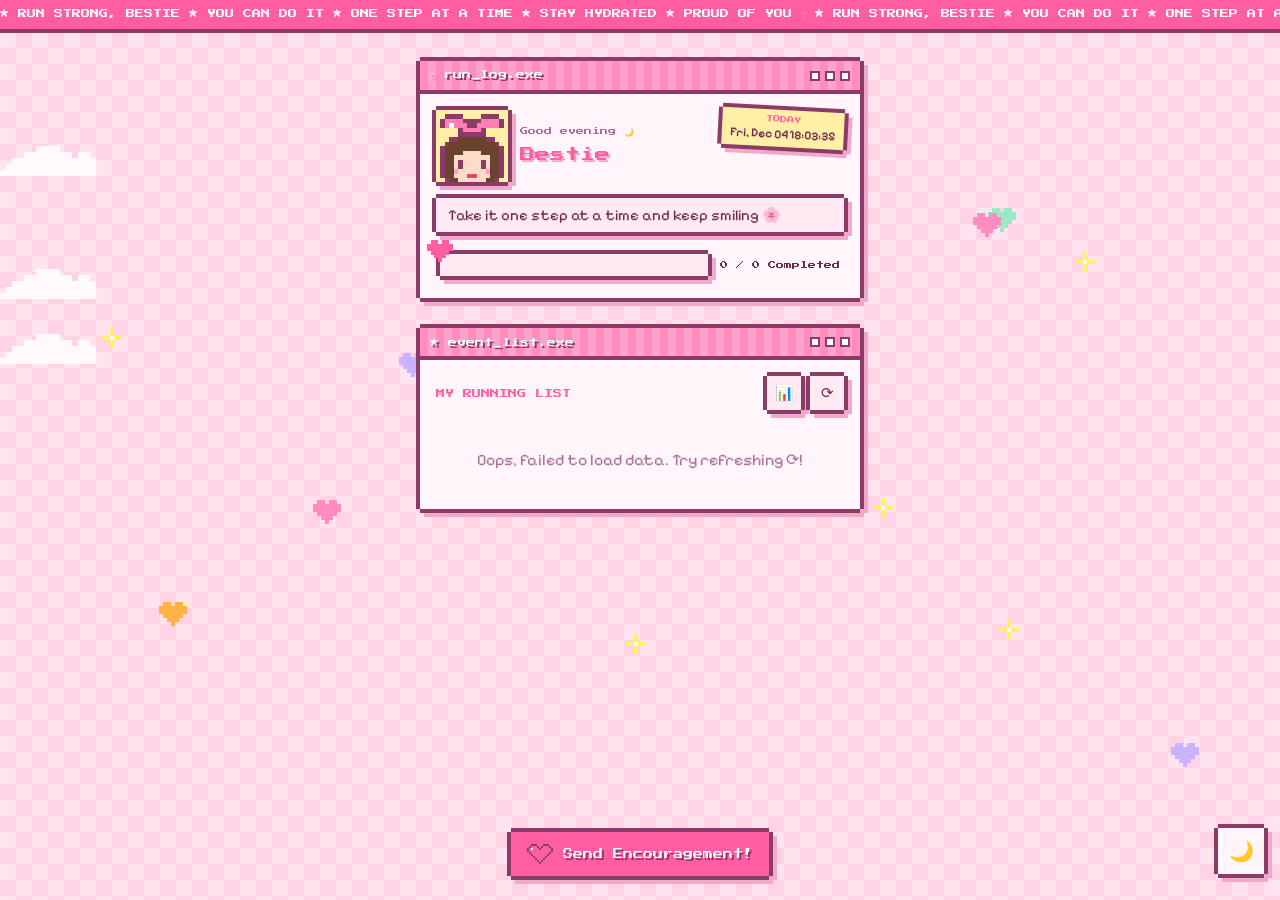
<file: index.html>
<!doctype html>
<html lang="en">
  <head>
    <meta charset="UTF-8" />
    <meta name="viewport" content="width=device-width, initial-scale=1.0" />
    <title>♡ Run Log — Pink Running Journey ♡</title>
    <link rel="icon" id="favicon" href="data:," />
    <link rel="preconnect" href="https://fonts.googleapis.com" />
    <link rel="preconnect" href="https://fonts.gstatic.com" crossorigin />
    <link
      href="https://fonts.googleapis.com/css2?family=Press+Start+2P&family=Pixelify+Sans:wght@400;600;700&display=swap"
      rel="stylesheet"
    />
    <link rel="stylesheet" href="style/style.css" />
    <script>
      (function () {
        try {
          var t = localStorage.getItem("theme") || "light";
          document.documentElement.setAttribute("data-theme", t);
        } catch (e) {}
      })();
    </script>
  </head>
  <body>
    <div class="decor" id="decor" aria-hidden="true"></div>
    <div class="bubble-lane" id="bubbleLane" aria-hidden="true"></div>

    <div class="ticker" aria-hidden="true">
      <div class="ticker-track" id="tickerTrack"></div>
    </div>

    <div class="phone-shell">
      <header class="window">
        <div class="titlebar">
          <span>♡ run_log.exe</span
          ><span class="dots"><i></i><i></i><i></i></span>
        </div>
        <div class="window-body">
          <div class="header-top">
            <div class="profile">
              <div class="avatar">
                <img id="profilePhoto" alt="Profile photo" />
              </div>
              <div>
                <p class="greeting" id="greeting">Hello</p>
                <h1 class="profile-name" id="profileName">Bestie</h1>
              </div>
            </div>
            <div class="bib">
              <span class="bib-label">TODAY</span><span id="todayDate">—</span>
            </div>
          </div>
          <p class="bio" id="profileBio"></p>

          <div class="progress-row">
            <div class="progress-track">
              <div class="progress-fill" id="progressFill"></div>
              <img class="progress-runner" id="progressRunner" alt="" />
            </div>
            <span class="progress-label" id="progressLabel"
              >0 / 0 Completed</span
            >
          </div>
          <div class="countdown" id="countdownBadge" hidden></div>
        </div>
      </header>

      <main class="window">
        <div class="titlebar">
          <span>★ event_list.exe</span
          ><span class="dots"><i></i><i></i><i></i></span>
        </div>
        <div class="window-body">
          <div class="panel-heading">
            <span class="panel-title">MY RUNNING LIST</span>
            <div>
              <button
                class="icon-btn"
                id="stravaBtn"
                title="Strava Activity"
                hidden
              >
                🏅
              </button>
              <button class="icon-btn" id="statsBtn" title="Statistics">
                📊
              </button>
              <button class="icon-btn" id="refreshBtn" title="Refresh">
                ⟳
              </button>
            </div>
          </div>
          <div class="list-state" id="listState">Loading.. ♡</div>
          <ul class="todo-list" id="todoList" hidden></ul>
        </div>
      </main>
    </div>

    <button class="fab" id="fabBtn">
      <img id="fabHeart" alt="" /><span>Send Encouragement!</span>
    </button>
    <button
      class="vinyl-toggle"
      id="vinylBtn"
      aria-label="Open music playlist"
      title="Music playlist"
      hidden
    >
      <img id="vinylImg" alt="" />
    </button>
    <button
      class="theme-toggle"
      id="themeToggle"
      aria-label="Change theme"
      title="Change theme"
    >
      🌙
    </button>

    <div class="modal-overlay" id="modalOverlay">
      <div class="window modal-card">
        <div class="titlebar">
          <span>♡ encouragement.exe</span
          ><button class="x-btn" id="modalClose" aria-label="Close">✕</button>
        </div>
        <div class="window-body">
          <p class="modal-sub">
            A kind word can make every step feel lighter ✨
          </p>
          <form id="encouragementForm">
            <label class="field-label" for="nameInput"
              >Your name (optional)</label
            >
            <input
              type="text"
              id="nameInput"
              class="field"
              placeholder="@anonymous"
              maxlength="40"
            />
            <label class="field-label" for="msgInput"
              >Encouragement message</label
            >
            <textarea
              id="msgInput"
              class="field"
              placeholder="You can do it! Take it one step at a time 💗"
              maxlength="200"
              required
            ></textarea>
            <div class="char-counter"><span id="charCount">0</span>/200</div>
            <button type="submit" class="px-btn" id="submitBtn">
              Send Encouragement ♡
            </button>
            <p class="form-status" id="formStatus"></p>
          </form>
        </div>
      </div>
    </div>

    <div class="modal-overlay" id="statsOverlay">
      <div class="window modal-card">
        <div class="titlebar">
          <span>📊 statistics.exe</span
          ><button class="x-btn" id="statsClose" aria-label="Close">✕</button>
        </div>
        <div class="window-body">
          <p class="modal-sub">Your running journey so far ✨</p>
          <div class="stats-grid" id="statsGrid"></div>
          <div class="badges-row" id="badgesRow"></div>
          <button type="button" class="px-btn" id="shareBtn">
            Share Progress 📤
          </button>
          <p class="form-status" id="shareStatus"></p>
        </div>
      </div>
    </div>

    <div class="modal-overlay" id="playerOverlay">
      <div class="window modal-card">
        <div class="titlebar">
          <span>♪ playlist.exe</span
          ><button class="x-btn" id="playerClose" aria-label="Close">✕</button>
        </div>
        <div class="window-body">
          <p class="modal-sub">
            Your running playlist ♪ Music keeps playing when you close this
            window.
          </p>
          <div class="player-frame" id="playerFrame"></div>
        </div>
      </div>
    </div>

    <div class="modal-overlay" id="stravaOverlay">
      <div class="window modal-card">
        <div class="titlebar">
          <span>🏅 strava.exe</span
          ><button class="x-btn" id="stravaClose" aria-label="Close">✕</button>
        </div>
        <div class="window-body">
          <p class="modal-sub">Your latest Strava activity ✨</p>
          <div class="strava-frame" id="stravaFrame"></div>
        </div>
      </div>
    </div>

    <div class="modal-overlay" id="nextEventOverlay">
      <div class="window modal-card">
        <div class="titlebar">
          <span>🏁 next_run.exe</span
          ><button class="x-btn" id="nextEventClose" aria-label="Close">
            ✕
          </button>
        </div>
        <div class="window-body">
          <p class="modal-sub">Your next run ✨</p>
          <div class="next-event-card" id="nextEventCard"></div>
          <button type="button" class="px-btn" id="nextEventShareBtn">
            Share Image 📤
          </button>
          <p class="form-status" id="nextEventShareStatus"></p>
        </div>
      </div>
    </div>

    <script src="js/config.js"></script>
    <script src="js/sprites.js"></script>
    <script src="js/main.js"></script>
  </body>
</html>
</file>
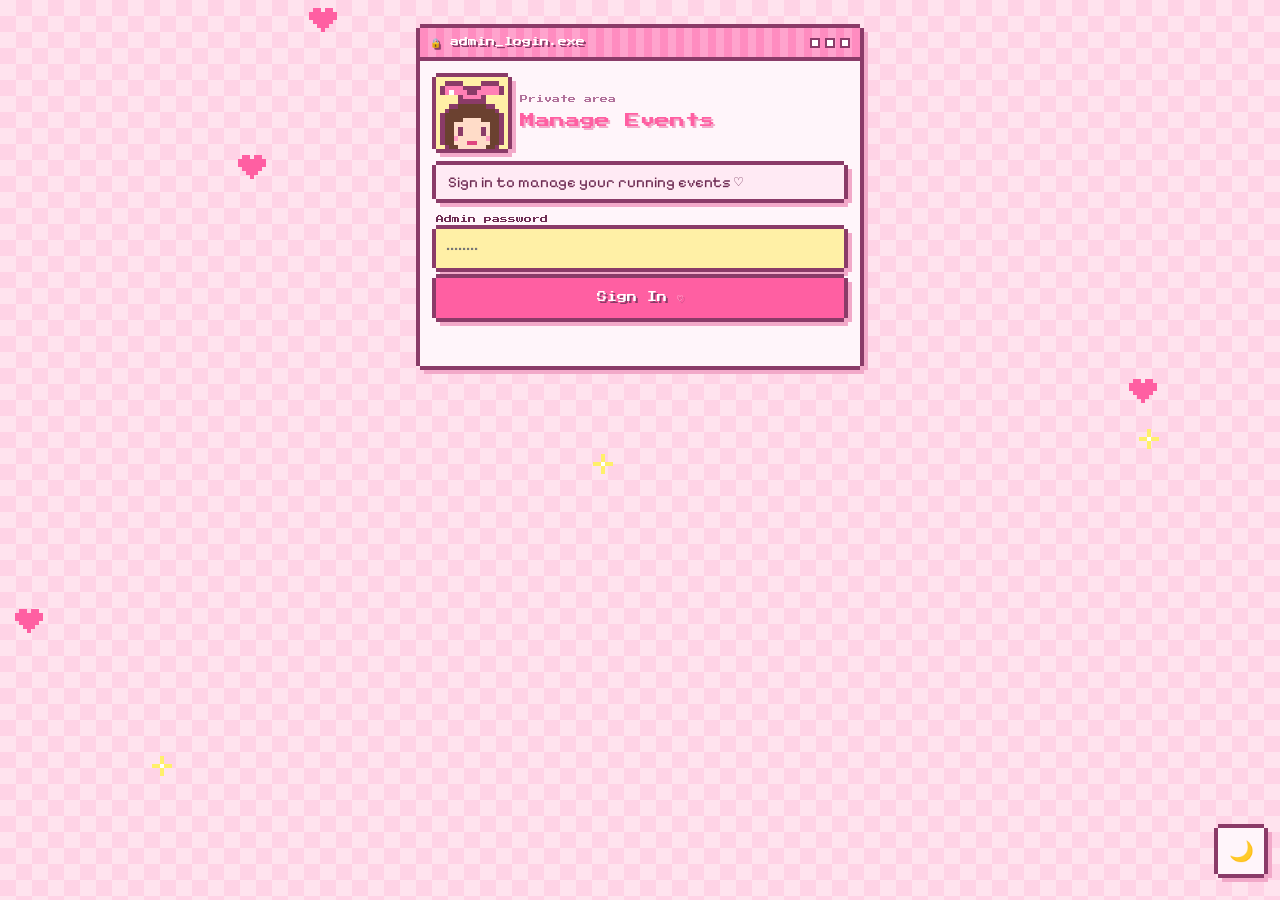
<file: admin/index.html>
<!doctype html>
<html lang="en">
  <head>
    <meta charset="UTF-8" />
    <meta name="viewport" content="width=device-width, initial-scale=1.0" />
    <meta name="robots" content="noindex, nofollow" />
    <title>Manage Events — Run Log ♡</title>
    <link rel="icon" id="favicon" href="data:," />
    <link rel="preconnect" href="https://fonts.googleapis.com" />
    <link rel="preconnect" href="https://fonts.gstatic.com" crossorigin />
    <link
      href="https://fonts.googleapis.com/css2?family=Press+Start+2P&family=Pixelify+Sans:wght@400;600;700&display=swap"
      rel="stylesheet"
    />
    <script>
      (function () {
        try {
          document.documentElement.setAttribute(
            "data-theme",
            localStorage.getItem("theme") || "light",
          );
        } catch (e) {}
      })();
    </script>
    <link rel="stylesheet" href="../style/style.css" />
    <link rel="stylesheet" href="../style/admin/admin.css" />
  </head>
  <body>
    <div class="decor" id="decor" aria-hidden="true"></div>

    <!-- LOGIN -->
    <div class="phone-shell" id="loginView">
      <div class="window">
        <div class="titlebar">
          <span>🔒 admin_login.exe</span
          ><span class="dots"><i></i><i></i><i></i></span>
        </div>
        <div class="window-body">
          <div class="profile">
            <div class="avatar"><img id="loginAvatar" alt="" /></div>
            <div>
              <p class="greeting">Private area</p>
              <h1 class="profile-name">Manage Events</h1>
            </div>
          </div>
          <p class="bio">Sign in to manage your running events ♡</p>
          <form id="loginForm">
            <label class="field-label" for="pwInput">Admin password</label>
            <input
              type="password"
              id="pwInput"
              class="field"
              placeholder="••••••••"
              required
              autofocus
            />
            <button type="submit" class="px-btn" id="loginBtn">
              Sign In ♡
            </button>
            <p class="form-status" id="loginStatus"></p>
          </form>
        </div>
      </div>
    </div>

    <!-- DASHBOARD -->
    <div class="phone-shell" id="dashView" hidden>
      <div class="window">
        <div class="titlebar">
          <span>♡ admin.exe</span
          ><span class="dots"><i></i><i></i><i></i></span>
        </div>
        <div class="window-body">
          <div class="header-top">
            <div>
              <p class="greeting">Manage</p>
              <h1 class="profile-name">Running Events</h1>
            </div>
            <button class="icon-btn" id="logoutBtn" title="Sign out">⏻</button>
          </div>
        </div>
      </div>

      <div class="window">
        <div class="titlebar">
          <span>★ event_list.exe</span
          ><span class="dots"><i></i><i></i><i></i></span>
        </div>
        <div class="window-body">
          <div class="panel-heading">
            <span class="panel-title">EVENT LIST</span>
            <button class="icon-btn" id="reloadBtn" title="Reload">⟳</button>
          </div>
          <button class="px-btn add-btn" id="openAddBtn">+ Add Event</button>
          <div class="list-state" id="adminListState">Loading.. ♡</div>
          <ul class="todo-list admin-list" id="adminList" hidden></ul>
        </div>
      </div>
    </div>

    <button
      class="theme-toggle"
      id="themeToggle"
      aria-label="Change theme"
      title="Change theme"
    >
      🌙
    </button>

    <!-- ADD / EDIT -->
    <div class="modal-overlay" id="eventModal">
      <div class="window modal-card">
        <div class="titlebar">
          <span id="eventModalTitle">New event</span
          ><button class="x-btn" id="eventModalClose" aria-label="Close">
            ✕
          </button>
        </div>
        <div class="window-body">
          <p class="modal-sub">Enter your event details ✨</p>
          <form id="eventForm">
            <input type="hidden" id="eventId" />
            <label class="field-label" for="iconInput">Icon (emoji)</label>
            <input
              type="text"
              id="iconInput"
              class="field"
              placeholder="🏃‍♀️"
              maxlength="8"
              required
            />
            <label class="field-label" for="colorInput">Icon color</label>
            <input
              type="color"
              id="colorInput"
              class="field color-input"
              value="#ffc2dd"
            />
            <label class="field-label" for="titleInput">Title</label>
            <input
              type="text"
              id="titleInput"
              class="field"
              placeholder="Pink Run Jakarta"
              maxlength="120"
              required
            />
            <label class="field-label" for="descInput">Short description</label>
            <input
              type="text"
              id="descInput"
              class="field"
              placeholder="Do not forget your pink ribbon!"
              maxlength="240"
            />
            <label class="field-label" for="timeInput">Date and time</label>
            <input
              type="text"
              id="timeInput"
              class="field"
              placeholder="2026-12-27 06:30"
              maxlength="40"
            />
            <label class="field-label" for="statusInput">Status</label>
            <select id="statusInput" class="field">
              <option value="pending">Pending</option>
              <option value="active">Active / In progress</option>
              <option value="done">Completed</option>
              <option value="canceled">Canceled</option>
            </select>
            <button type="submit" class="px-btn" id="eventSubmitBtn">
              Save Event
            </button>
            <p class="form-status" id="eventFormStatus"></p>
          </form>
        </div>
      </div>
    </div>

    <!-- DELETE -->
    <div class="modal-overlay" id="deleteModal">
      <div class="window modal-card">
        <div class="titlebar">
          <span>🗑️ delete.exe</span
          ><button class="x-btn" id="deleteModalClose" aria-label="Close">
            ✕
          </button>
        </div>
        <div class="window-body">
          <h2 class="del-title">Delete event?</h2>
          <p class="modal-sub" id="deleteModalText"></p>
          <div class="delete-actions">
            <button type="button" class="ghost-btn" id="deleteCancelBtn">
              Cancel
            </button>
            <button type="button" class="danger-btn" id="deleteConfirmBtn">
              Delete
            </button>
          </div>
          <p class="form-status" id="deleteFormStatus"></p>
        </div>
      </div>
    </div>

    <script src="../js/config.js"></script>
    <script src="../js/sprites.js"></script>
    <script src="../js/admin/admin.js"></script>
  </body>
</html>
</file>
<file: style/style.css>
:root {
  --bg: #ffe3ee;
  --bg2: #ffd3e6;
  --card: #fff5fa;
  --card2: #ffeaf4;
  --ink: #8a3b68;
  --text: #6d2b52;
  --muted: #b0709a;
  --pink: #ff8cc0;
  --hot: #ff5fa2;
  --mint: #b6f0d6;
  --lav: #dccbff;
  --butter: #fff0a6;
  --sky: #bde7ff;
  --shade: #f2a9c9;
  --px: 4px;
  --pixel-border:
    0 calc(var(--px) * -1) 0 0 var(--ink), 0 var(--px) 0 0 var(--ink),
    calc(var(--px) * -1) 0 0 0 var(--ink), var(--px) 0 0 0 var(--ink),
    var(--px) calc(var(--px) * 2) 0 0 var(--shade),
    calc(var(--px) * 2) var(--px) 0 0 var(--shade);
  --f-head: "Press Start 2P", monospace;
  --f-body: "Pixelify Sans", monospace;
}
[data-theme="dark"] {
  --bg: #2e1a3a;
  --bg2: #35203f;
  --card: #47294f;
  --card2: #523059;
  --ink: #ffb3d9;
  --text: #ffe6f2;
  --muted: #e0a4c8;
  --shade: #1f1027;
}
* {
  box-sizing: border-box;
}
html,
body {
  margin: 0;
}
body {
  font-family: var(--f-body);
  font-size: 16px;
  color: var(--text);
  min-height: 100vh;
  background-color: var(--bg);
  background-image:
    linear-gradient(
      45deg,
      var(--bg2) 25%,
      transparent 25%,
      transparent 75%,
      var(--bg2) 75%
    ),
    linear-gradient(
      45deg,
      var(--bg2) 25%,
      transparent 25%,
      transparent 75%,
      var(--bg2) 75%
    );
  background-size: 32px 32px;
  background-position:
    0 0,
    16px 16px;
}
img {
  image-rendering: pixelated;
}
button {
  font-family: inherit;
  cursor: pointer;
  color: inherit;
}

/* ticker */
.ticker {
  position: relative;
  z-index: 3;
  overflow: hidden;
  background: var(--hot);
  border-bottom: var(--px) solid var(--ink);
  color: #fff;
  font: 9px var(--f-head);
  padding: 9px 0;
  white-space: nowrap;
}
.ticker-track {
  display: inline-block;
  animation: marquee 30s steps(240) infinite;
}
@keyframes marquee {
  to {
    transform: translateX(-50%);
  }
}

.phone-shell {
  position: relative;
  z-index: 2;
  max-width: 480px;
  margin: 0 auto;
  padding: 28px 16px 150px;
  display: grid;
  gap: 30px;
}

/* window */
.window {
  background: var(--card);
  box-shadow: var(--pixel-border);
  margin: 0 4px;
}
.titlebar {
  display: flex;
  align-items: center;
  justify-content: space-between;
  padding: 9px 10px;
  border-bottom: var(--px) solid var(--ink);
  background: repeating-linear-gradient(
    90deg,
    var(--pink) 0 8px,
    #ffa3cd 8px 16px
  );
  color: #fff;
  font: 9px var(--f-head);
  text-shadow: 2px 2px 0 var(--ink);
}
.dots i {
  display: inline-block;
  width: 10px;
  height: 10px;
  margin-left: 5px;
  background: #fff;
  border: 2px solid var(--ink);
}
.x-btn {
  background: #fff;
  color: var(--ink);
  border: 2px solid var(--ink);
  font: 10px var(--f-head);
  padding: 3px 6px;
  text-shadow: none;
}
.x-btn:hover {
  background: var(--butter);
}
.window-body {
  padding: 16px;
}

/* header */
.header-top {
  display: flex;
  justify-content: space-between;
  align-items: flex-start;
  gap: 10px;
}
.profile {
  display: flex;
  align-items: center;
  gap: 12px;
  min-width: 0;
}
.avatar {
  width: 72px;
  height: 72px;
  flex: none;
  background: var(--butter);
  box-shadow: var(--pixel-border);
  display: grid;
  place-items: center;
  overflow: hidden;
}
.avatar img {
  width: 100%;
  height: 100%;
  object-fit: contain;
  padding: 4px;
  animation: bounce 1.2s steps(2) infinite;
}
.avatar img.photo {
  object-fit: cover;
  padding: 0;
  image-rendering: auto;
  animation: none;
}
@keyframes bounce {
  50% {
    transform: translateY(-4px);
  }
}
.greeting {
  margin: 0 0 8px;
  font: 8px var(--f-head);
  color: var(--muted);
}
.profile-name {
  margin: 0;
  font: 15px/1.3 var(--f-head);
  color: var(--hot);
  text-shadow: 2px 2px 0 var(--shade);
  word-break: break-word;
}
.bib {
  flex: none;
  background: var(--butter);
  color: #6d2b52;
  box-shadow: var(--pixel-border);
  padding: 6px 8px;
  transform: rotate(3deg);
  font-size: 12px;
  font-weight: 600;
  text-align: center;
  max-width: 122px;
}
.bib-label {
  display: block;
  font: 7px var(--f-head);
  color: var(--hot);
  margin-bottom: 4px;
}
.bio {
  margin: 16px 0;
  padding: 8px 12px;
  background: var(--card2);
  box-shadow: var(--pixel-border);
  font-size: 15px;
}
.progress-row {
  display: flex;
  align-items: center;
  gap: 12px;
  margin: 22px 4px 6px;
}
.progress-track {
  position: relative;
  flex: 1;
  height: 22px;
  background: var(--card2);
  box-shadow: var(--pixel-border);
}
.progress-fill {
  height: 100%;
  width: 0;
  transition: width 0.8s steps(12);
  background: repeating-linear-gradient(
    45deg,
    var(--hot) 0 8px,
    var(--pink) 8px 16px
  );
  background-size: 22px 22px;
  animation: stripes 0.8s steps(4) infinite;
}
@keyframes stripes {
  to {
    background-position: 22px 0;
  }
}
.progress-runner {
  position: absolute;
  top: -14px;
  left: 0;
  margin-left: -13px;
  width: 26px;
  animation: hop 0.6s steps(2) infinite;
  transition: left 0.8s steps(12);
}
@keyframes hop {
  50% {
    top: -20px;
  }
}
.progress-label {
  font: 8px var(--f-head);
  color: var(--text);
  white-space: nowrap;
}
.countdown {
  margin-top: 18px;
  padding: 10px 12px;
  background: var(--butter);
  color: #6d2b52;
  box-shadow: var(--pixel-border);
  font-weight: 700;
  cursor: pointer;
  text-align: center;
  animation: wiggle 2s steps(2) infinite;
}
@keyframes wiggle {
  50% {
    transform: translateY(-3px);
  }
}
[hidden] {
  display: none !important;
}

/* list */
.panel-heading {
  display: flex;
  justify-content: space-between;
  align-items: center;
  margin-bottom: 16px;
}
.panel-title {
  font: 9px var(--f-head);
  color: var(--hot);
}
.icon-btn {
  width: 34px;
  height: 34px;
  margin-left: 6px;
  background: var(--card2);
  border: 0;
  box-shadow: var(--pixel-border);
  font-size: 15px;
}
.icon-btn:hover {
  background: var(--butter);
}
.icon-btn:active {
  transform: translateY(3px);
}
.list-state {
  text-align: center;
  padding: 24px 0;
  color: var(--muted);
}
.todo-list {
  list-style: none;
  margin: 0;
  padding: 0 6px;
  display: grid;
  gap: 18px;
}
.todo-item {
  display: flex;
  align-items: center;
  gap: 12px;
  padding: 10px;
  background: var(--card2);
  box-shadow: var(--pixel-border);
}
.todo-icon {
  width: 48px;
  height: 48px;
  flex: none;
  display: grid;
  place-items: center;
  font-size: 24px;
  box-shadow: var(--pixel-border);
  color: #000;
}
.todo-body {
  flex: 1;
  min-width: 0;
}
.todo-title {
  margin: 0 0 4px;
  font-weight: 700;
  font-size: 17px;
}
.todo-desc {
  margin: 0 0 4px;
  font-size: 14px;
  color: var(--muted);
}
.todo-time {
  margin: 0;
  font: 8px/1.5 var(--f-head);
  color: var(--hot);
}
.todo-bell {
  width: 30px;
  height: 30px;
  flex: none;
  border: 0;
  background: var(--card);
  box-shadow: var(--pixel-border);
  font-size: 14px;
  filter: grayscale(1);
  opacity: 0.6;
}
.todo-bell.is-active {
  filter: none;
  opacity: 1;
  background: var(--butter);
  animation: ring 1s steps(2) infinite;
}
@keyframes ring {
  50% {
    transform: rotate(12deg);
  }
}
.todo-check {
  width: 26px;
  height: 26px;
  flex: none;
  display: grid;
  place-items: center;
  background: var(--card);
  box-shadow: var(--pixel-border);
  font-weight: 700;
  color: var(--ink);
}
.is-done .todo-check {
  background: var(--mint);
}
.is-done .todo-title {
  text-decoration: line-through;
  opacity: 0.6;
}
.is-active {
  background: var(--butter);
  color: #6d2b52;
}
.is-active .todo-desc {
  color: #9a5a80;
}
.is-active .todo-title::before {
  content: "▶ ";
  color: var(--hot);
  animation: blink 1s steps(2) infinite;
}
@keyframes blink {
  50% {
    opacity: 0;
  }
}
.is-canceled {
  opacity: 0.55;
}
.is-canceled .todo-title {
  text-decoration: line-through;
}

/* buttons */
.fab {
  position: fixed;
  z-index: 20;
  left: 50%;
  bottom: 24px;
  transform: translateX(-50%);
  display: flex;
  align-items: center;
  gap: 10px;
  padding: 12px 16px;
  border: 0;
  background: var(--hot);
  color: #fff;
  font: 10px var(--f-head);
  text-shadow: 2px 2px 0 var(--ink);
  box-shadow: var(--pixel-border);
  animation: pulse 1.6s steps(2) infinite;
}
.fab img {
  width: 26px;
}
@keyframes pulse {
  50% {
    transform: translateX(-50%) translateY(-4px);
  }
}
.fab:active {
  animation: none;
}
.theme-toggle {
  position: fixed;
  z-index: 20;
  right: 16px;
  bottom: 26px;
  width: 46px;
  height: 46px;
  border: 0;
  background: var(--card);
  box-shadow: var(--pixel-border);
  font-size: 20px;
}
.vinyl-toggle {
  position: fixed;
  z-index: 20;
  left: 16px;
  bottom: 26px;
  width: 46px;
  height: 46px;
  padding: 0;
  border: 0;
  display: grid;
  place-items: center;
  background: var(--card);
  box-shadow: var(--pixel-border);
}
.vinyl-toggle img {
  width: 32px;
  animation: spin 2.4s steps(16) infinite;
}
@keyframes spin {
  to {
    transform: rotate(360deg);
  }
}
.vinyl-toggle:active {
  transform: translateY(3px);
}
.player-frame {
  margin: 6px 4px 4px;
  box-shadow: var(--pixel-border);
  background: var(--card2);
  min-height: 60px;
}
.player-frame iframe {
  display: block;
  width: 100%;
  height: 352px;
  border: 0;
}
.strava-frame {
  display: flex;
  justify-content: center;
  margin: 6px 4px 4px;
  padding: 10px;
  background: #fff;
  box-shadow: var(--pixel-border);
}
.strava-frame iframe {
  display: block;
  border: 0;
  max-width: 100%;
}
.px-btn {
  width: 100%;
  margin-top: 10px;
  padding: 14px;
  border: 0;
  background: var(--hot);
  color: #fff;
  font: 10px var(--f-head);
  text-shadow: 2px 2px 0 var(--ink);
  box-shadow: var(--pixel-border);
}
.px-btn:hover {
  background: #ff7ab3;
}
.px-btn:active {
  transform: translateY(4px);
}
.px-btn:disabled {
  opacity: 0.6;
}

/* modal */
.modal-overlay {
  position: fixed;
  inset: 0;
  z-index: 50;
  display: none;
  align-items: center;
  justify-content: center;
  padding: 20px;
  background: rgba(138, 59, 104, 0.5);
}
.modal-overlay.is-open {
  display: flex;
}
.modal-card {
  width: 100%;
  max-width: 400px;
  max-height: 90vh;
  overflow: auto;
  animation: pop 0.3s steps(3);
}
@keyframes pop {
  from {
    transform: scale(0.8);
  }
}
.modal-sub {
  margin: 0 0 14px;
  color: var(--muted);
}
.field-label {
  display: block;
  margin: 12px 0 6px;
  font: 8px var(--f-head);
}
.field {
  width: 100%;
  padding: 10px;
  font: 16px var(--f-body);
  color: var(--text);
  background: var(--card2);
  border: 0;
  box-shadow: var(--pixel-border);
  outline: 0;
}
.field:focus {
  background: var(--butter);
  color: #6d2b52;
}
textarea.field {
  min-height: 90px;
  resize: vertical;
}
.char-counter {
  text-align: right;
  font-size: 12px;
  color: var(--muted);
  margin-top: 6px;
}
.form-status {
  min-height: 20px;
  margin: 12px 0 0;
  text-align: center;
  font-size: 14px;
}
.form-status.ok {
  color: #1f9a63;
}
.form-status.err {
  color: #d6336c;
}
.stats-grid {
  display: grid;
  grid-template-columns: 1fr 1fr;
  gap: 16px;
  margin: 6px 6px 20px;
}
.stat-box {
  padding: 12px;
  text-align: center;
  background: var(--lav);
  color: #4a2a6d;
  box-shadow: var(--pixel-border);
}
.stat-box:nth-child(2n) {
  background: var(--mint);
  color: #1d5a40;
}
.stat-value {
  font: 18px var(--f-head);
  margin-bottom: 8px;
}
.stat-label {
  font-size: 13px;
  font-weight: 600;
}
.badges-row {
  display: flex;
  flex-wrap: wrap;
  gap: 12px;
  margin: 0 4px;
}
.badge-chip {
  padding: 6px 10px;
  background: var(--butter);
  color: #6d2b52;
  box-shadow: var(--pixel-border);
  font-size: 14px;
  font-weight: 700;
}
.badge-chip.is-locked {
  filter: grayscale(1);
  opacity: 0.45;
}

.next-event-card {
  display: flex;
  align-items: center;
  gap: 14px;
  padding: 14px;
  margin: 6px 6px 14px;
  background: var(--butter);
  color: #6d2b52;
  box-shadow: var(--pixel-border);
}
.next-event-icon {
  width: 60px;
  height: 60px;
  flex: none;
  display: grid;
  place-items: center;
  font-size: 30px;
  box-shadow: var(--pixel-border);
}
.next-event-title {
  margin: 0 0 6px;
  font-weight: 700;
  font-size: 18px;
}
.next-event-date {
  margin: 0 0 8px;
  font-size: 14px;
}
.next-event-count {
  display: inline-block;
  padding: 5px 8px;
  background: var(--hot);
  color: #fff;
  font: 10px var(--f-head);
  text-shadow: 2px 2px 0 var(--ink);
  box-shadow: var(--pixel-border);
}

/* floating bubbles */
.bubble-lane {
  position: fixed;
  inset: 0;
  z-index: 5;
  overflow: hidden;
  pointer-events: none;
}
.bubble {
  position: absolute;
  bottom: -90px;
  max-width: 220px;
  padding: 8px 10px;
  background: var(--b, #fff);
  color: #6d2b52;
  box-shadow:
    0 -4px 0 0 var(--ink),
    0 4px 0 0 var(--ink),
    -4px 0 0 0 var(--ink),
    4px 0 0 0 var(--ink);
  animation: floatUp 12s steps(140) forwards;
}
.bubble::after {
  content: "";
  position: absolute;
  left: 14px;
  bottom: -8px;
  width: 8px;
  height: 8px;
  background: var(--b, #fff);
  box-shadow:
    -4px 0 0 var(--ink),
    4px 0 0 var(--ink),
    0 4px 0 var(--ink);
}
.bubble-name {
  display: block;
  font: 7px var(--f-head);
  color: var(--hot);
  margin-bottom: 5px;
}
.bubble-msg {
  font-size: 14px;
  font-weight: 600;
  line-height: 1.3;
}
@keyframes floatUp {
  to {
    transform: translate(var(--drift, 0), -115vh);
  }
}

/* decor */
.decor {
  position: fixed;
  inset: 0;
  z-index: 0;
  overflow: hidden;
  pointer-events: none;
}
.decor-item {
  position: absolute;
}
.decor .twinkle {
  animation: twinkle 1.6s steps(2) infinite;
}
@keyframes twinkle {
  50% {
    opacity: 0.25;
    transform: scale(0.6);
  }
}
.decor .bob {
  animation: bob 2.4s steps(3) infinite;
}
@keyframes bob {
  50% {
    transform: translateY(-10px);
  }
}
.decor .cloud {
  left: 0;
  opacity: 0.85;
  animation: drift 90s linear infinite;
}
[data-theme="dark"] .decor .cloud {
  opacity: 0.15;
}
@keyframes drift {
  from {
    transform: translateX(-120px);
  }
  to {
    transform: translateX(calc(100vw + 120px));
  }
}
.click-heart {
  position: fixed;
  z-index: 99;
  pointer-events: none;
  animation: clickPop 0.9s steps(9) forwards;
}
@keyframes clickPop {
  from {
    transform: translate(-50%, -50%);
  }
  to {
    transform: translate(-50%, -90px);
    opacity: 0;
  }
}

@media (prefers-reduced-motion: reduce) {
  * {
    animation: none !important;
    transition: none !important;
  }
}
</file>
<file: style/admin/admin.css>
.add-btn {
  margin: 0 0 20px;
}
.admin-list {
  padding: 0 6px;
}
.admin-item-actions {
  display: flex;
  gap: 6px;
  flex: none;
}
.admin-item-actions .icon-btn {
  margin: 0;
}
.icon-btn.danger:hover {
  background: #ffc2cf;
}
.color-input {
  height: 46px;
  padding: 4px;
  cursor: pointer;
}
select.field {
  appearance: none;
  cursor: pointer;
}
.del-title {
  margin: 0 0 12px;
  font: 12px var(--f-head);
  color: var(--hot);
}
.delete-actions {
  display: flex;
  gap: 16px;
  margin: 18px 6px 6px;
}
.ghost-btn,
.danger-btn {
  flex: 1;
  padding: 12px;
  border: 0;
  font: 9px var(--f-head);
  box-shadow: var(--pixel-border);
}
.ghost-btn {
  background: var(--card2);
}
.danger-btn {
  background: #e0457f;
  color: #fff;
  text-shadow: 2px 2px 0 var(--ink);
}
.ghost-btn:active,
.danger-btn:active {
  transform: translateY(4px);
}
.ghost-btn:disabled,
.danger-btn:disabled {
  opacity: 0.6;
}
</file>
